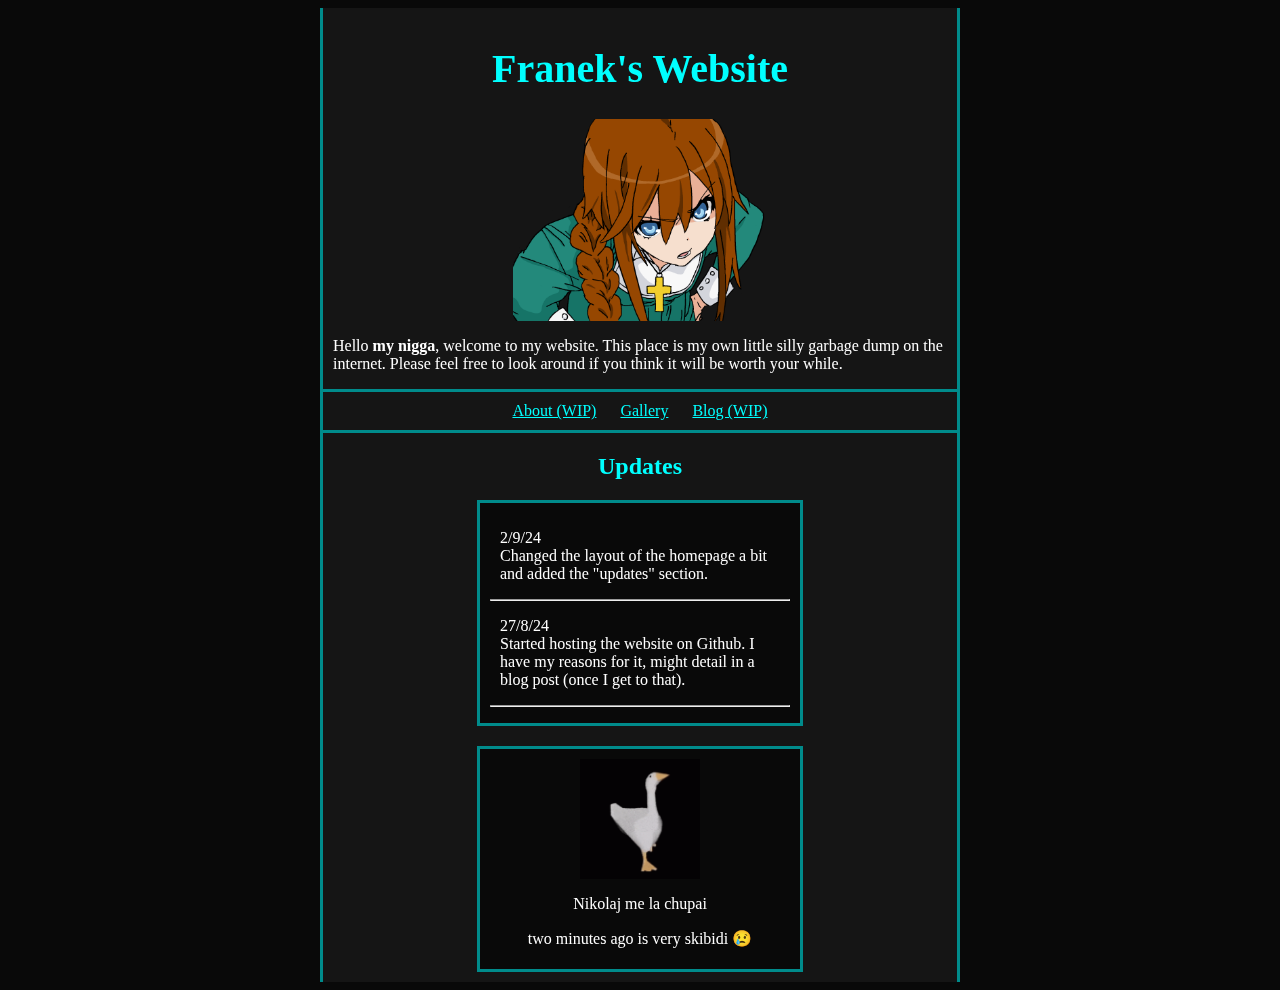
<file: index.html>
<!DOCTYPE html>
<html lang="en">

<head>
	<title>Franek's Website</title>
	<link rel="stylesheet" type="text/css" href="/style.css">
	<link rel="icon" type="image/x-icon" href="/images/favicon.ico">
	<meta name="viewport" content="width=device-width, initial-scale=1">
	<meta charset="utf-8">
</head>


<body>
	<header>
		<h1>Franek's Website</h1>
		<img src="/images/cChanAngry.jpg" class="centerimg" width="40%">

		<p>
			Hello <b>my nigga</b>, welcome to my website. This place is my own little silly garbage dump on the internet. Please feel free to look around if you think it will be worth your while.
		</p>
		
		<nav>
			<a href="/wip">About (WIP)</a>
			<a href="/gallery">Gallery</a>
			<a href="/wip">Blog (WIP)</a>
		</nav>
	</header>
	
	
	<main>
		<section>
			<h2>Updates</h2>
			<div class="scrollbox" id="updates">
				<p>
					2/9/24<br>
					Changed the layout of the homepage a bit and added the "updates" section.
				</p>
				<hr>
				<p>
					27/8/24<br>
					Started hosting the website on Github. I have my reasons for it, might detail in a blog post (once I get to that). 
				</p>
				<hr>
				<p>
					21/6/24<br>
					Created the Gallery page and posted some of my pixel art. Will probably change the layout eventually.
				</p>
				<hr>
				<p>
					6/6/24<br>
					Created a WIP page, mostly for myself so I can make sure everything is linked properly.
				</p>
				<hr>
				<p>
					1/6/24<br>
					I think I'm quite happy with the current style I have going on for the website right now. It will likely stay similar to this, at least the color scheme.
				</p>
				<hr>
				<p>
					31/5/24<br>
					Finally figured out how this whole server thing works. As of today the website is live, though it will take a lot of time to get it to look exactly the way I want.
				</p>	
			</div>
		</section>
		
		<div class="box" style="width:300px; height:200px; padding: 10px; margin: auto;">
			<img src="/images/lowPolyDuck.gif" class="centerimg" width="40%">
			<p align="center">
				Nikolaj me la chupai
			</p>
			<p align="center">two minutes ago is very skibidi 😢</p>
		</div>
			
	</main>
</body>

</html>
</file>
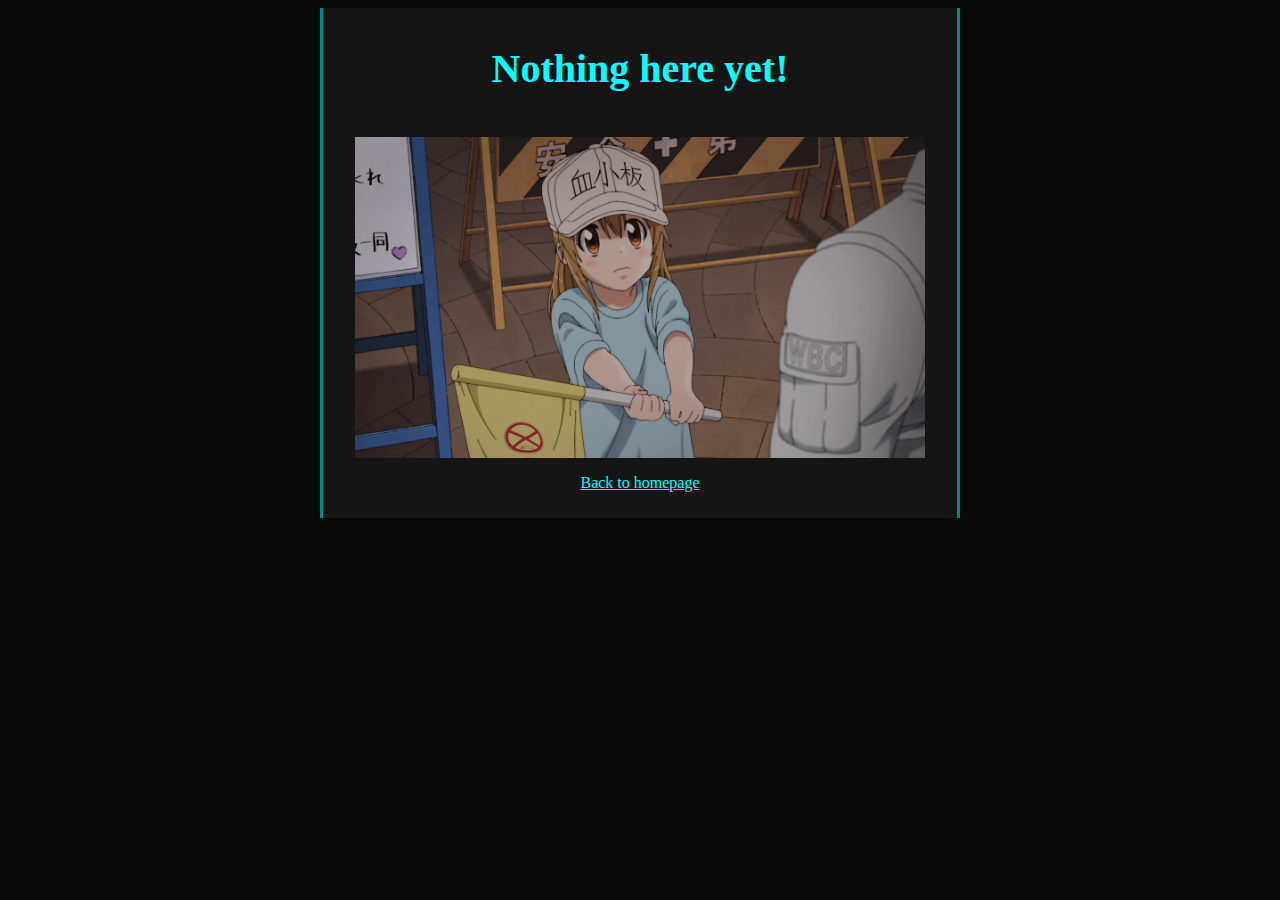
<file: wip/index.html>
<!DOCTYPE html>
<html lang="en">

<head>
	<title>WIP</title>
	<link rel="stylesheet" type="text/css" href="/style.css">
	<link rel="icon" type="image/x-icon" href="/images/favicon.ico">
	<meta name="viewport" content="width=device-width, initial-scale=1">
	<meta charset="utf-8">
</head>


<body>
	<header>
		<h1>Nothing here yet!</h1>
	</header>
	
	<main>
		<section>
			<br>
			<img src="/images/plateletsWIP.jpg" class="centerimg" width="90%">
			<p align="center"><a href="/">Back to homepage</a><p/>
		</section>
	</main>
</body>

</html>
</file>
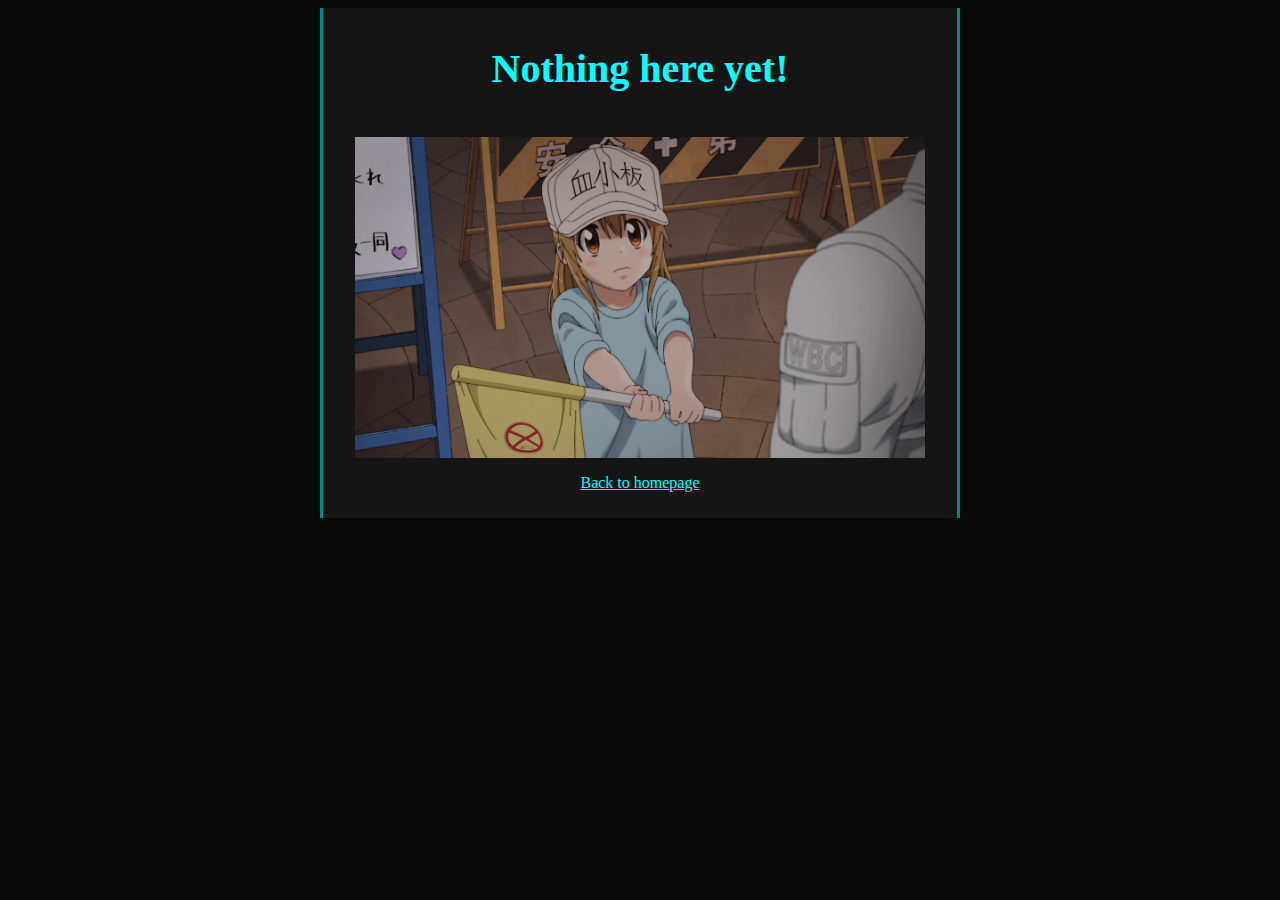
<file: WIP.html>
<!DOCTYPE html>
<html lang="en">

<head>
	<title>WIP</title>
	<link rel="stylesheet" type="text/css" href="style.css">
	<link rel="icon" type="image/x-icon" href="./images/favicon.ico">
	<meta name="viewport" content="width=device-width, initial-scale=1">
	<meta charset="utf-8">
</head>


<body>
	<header>
		<h1>Nothing here yet!</h1>
	</header>
	
	<main>
		<section>
			<br>
			<img src="./images/plateletsWIP.jpg" class="centerimg" width="90%">
			<p align="center"><a href="index.html">Back to homepage</a><p/>
		</section>
	</main>
</body>

</html>
</file>
<file: style.css>
:root {
	--brdr: 3px solid darkcyan;
    --bg1: #090909;
    --bg2: #151515;
}


html{
	background: var(--bg1);
	color: white;
	font-family: sans serif;
	max-width: 640px;
	margin-left: auto;
	margin-right: auto;
}


body{
	background: var(--bg2);
	margin-left: auto;
	margin-right: auto;
	border-left: var(--brdr);
	border-right: var(--brdr);
	padding-top: 10px;
	padding-bottom: 10px;
}
body p{
	padding-right: 10px;
	padding-left: 10px;
}
body a:link{color: cyan;}
body a:visited{color: darkcyan;}


header h1{font-size: 30pt;}
h1, h2{color: cyan; text-align: center;}
h3{color: cyan}
header nav{
	border-top: var(--brdr);
	border-bottom: var(--brdr);
	text-align: center;
	padding-top: 10px;
	padding-bottom: 10px;
}
nav a{
		padding-left: 10px;
		padding-right: 10px;
}

div.box{
	background: var(--bg1);
	border: var(--brdr);
}
div.scrollbox{
	background: var(--bg1);
	border: var(--brdr);
	
	padding: 10px;
	overflow-y: scroll;
	word-wrap: break-word;
}
div#updates{
	width: 300px;
	height: 200px;
	margin: 20px auto;
}

footer{border-top: var(--brdr);}
img.centerimg{
	display: block;
	margin-left: auto;
	margin-right: auto;
}
</file>
